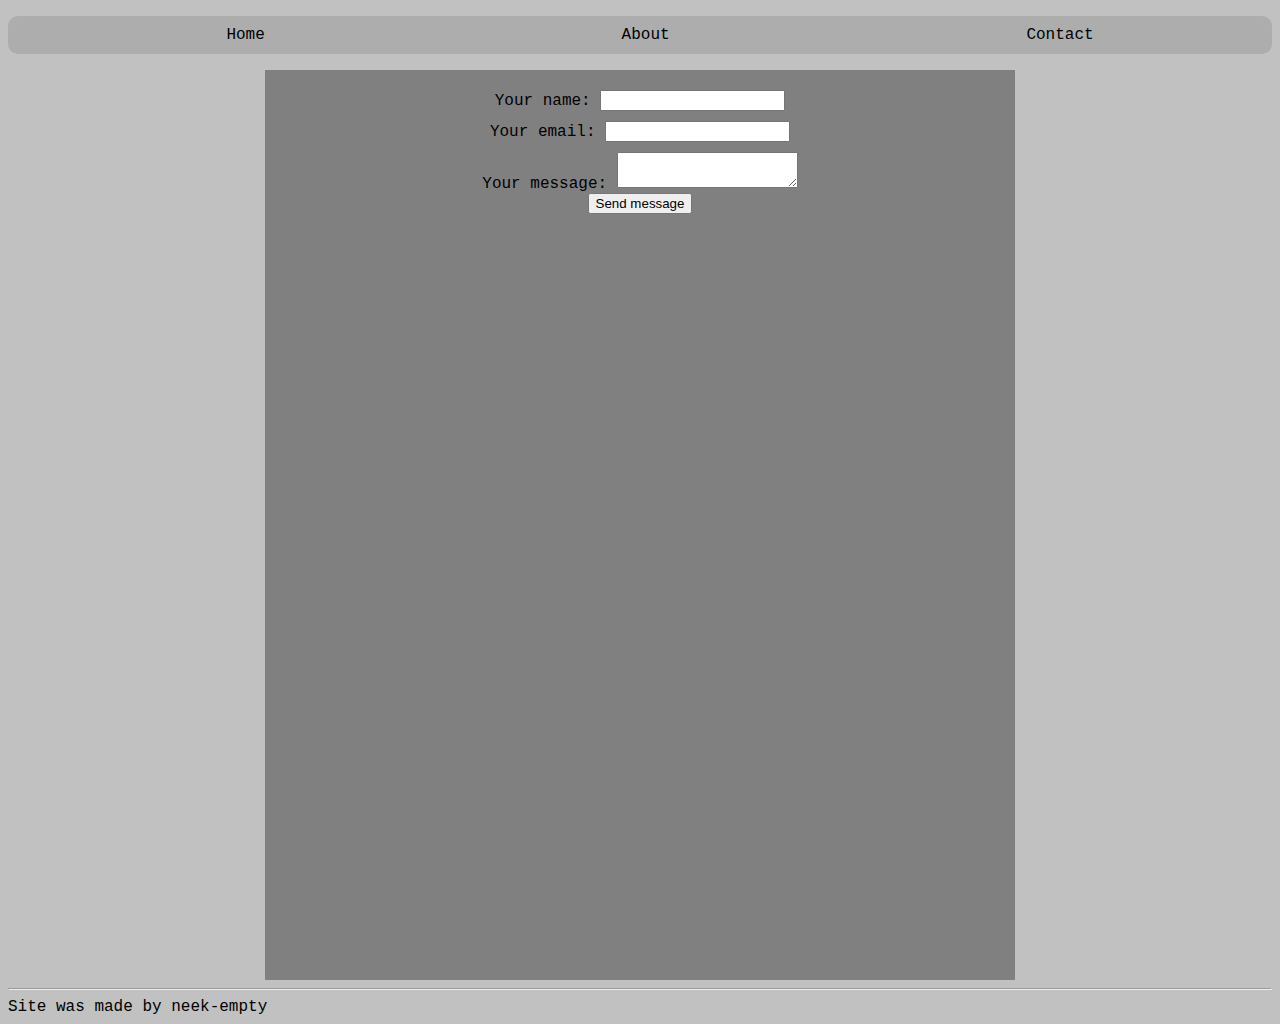
<file: about.html>
<!DOCTYPE html>
<html lang="en">
<head>
    <meta charset="UTF-8">
    <meta name="viewport" content="width=device-width, initial-scale=1.0">
    <title>About</title>
    <link rel="stylesheet" href="style.css">
    <link rel="stylesheet" href="https://cdnjs.cloudflare.com/ajax/libs/font-awesome/6.5.2/css/all.min.css" integrity="sha512-SnH5WK+bZxgPHs44uWIX+LLJAJ9/2PkPKZ5QiAj6Ta86w+fsb2TkcmfRyVX3pBnMFcV7oQPJkl9QevSCWr3W6A==" crossorigin="anonymous" referrerpolicy="no-referrer" />
    <body>
        <div class="header">
            <ul>
                <a href="index.html"><li>Home</li></a>
                <a href="about.html"><li>About</li></a>
                <a href=""><li>Contact</li></a>
            </ul>
        </div> 
        <div class="wrapper">
            <form class="about-form" action="mailto:moki18182@gmail.com">
                <div class="form-group">
                    <label for="name">Your name:</label>
                    <input type="text" id="name" name="user_name" required>
                </div>
                <div class="form-group">
                    <label for="email">Your email:</label>
                    <input type="email" id="email" name="user_email" required>
                </div>
                <div class="form-group">
                    <label for="message">Your message:</label>
                    <textarea name="user_message" id="message" required></textarea>
                </div>
                <button type="submit">Send message</button>
            </form>    
        </div><hr>
            <footer>
                Site was made by <a href="https://github.com/neek-empty" target="_blank">neek-empty</a>
                <div class="icons">
                <a href="https://github.com/neek-empty"><i class="fa-brands fa-github"></i></a>
                <a href="" target="_blank"><i class="fa-brands fa-instagram"></i></a>
                <a href="https://t.me/solo_can" target="_blank"><i class="fa-brands fa-telegram"></i></a>
                </div>
            </footer>
        </div>
    </body>
</html>
</file>
<file: style.css>
body{
    background-color: rgb(193, 193, 193);
    font-family: 'Courier New', Courier, monospace;
}

.header ul{
    display: flex;
    background-color: rgb(173, 173, 173);
    border-radius: 10px;
}

.header a{
    list-style: none;
    margin: auto;
    padding: 10px;
    width: auto;
    text-decoration: none;
    color: black;
}

.header li:hover{
    color: white;
    cursor: pointer;
}

.wrapper{
    margin: auto;
    min-height: 100vh;
    max-width: 750px;
    background-color: gray;
    padding-top: 10px;
    text-align: center;
}

.wrapper ul{
    margin: 0;
    padding: 0;
    list-style: none;
}

::selection{
    background-color: rgb(180, 0, 0);
}

::-moz-selection{
    background-color: rgb(180, 0, 0);    
}

.facts li{
    margin-bottom: 20px;
    list-style: none;
}

footer a{
    color: black;
    text-decoration: none;
}

footer a:hover{
    color: rgb(255, 255, 255);
}

footer i{
    font-size: 50px;
}

.form-group{
    margin-top: 10px;
}

.form-group textarea{
    max-width: 500px;
}
</file>
